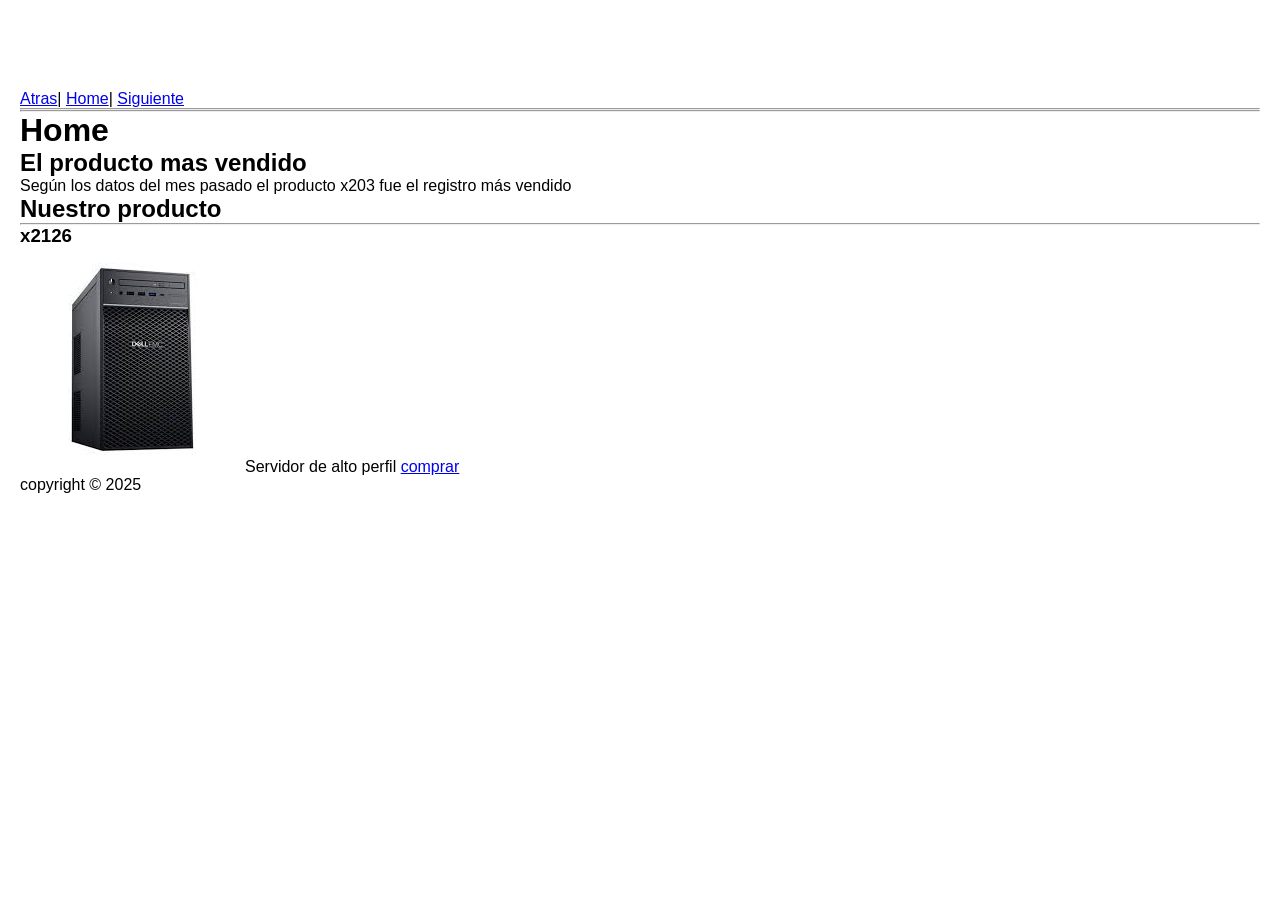
<file: src/main/resources/static/index.html>
<!DOCTYPE html>
<!--  Esto es un comentario -->
<html>
    <head>
        <title>TechShop</title>
        <meta charset="UTF-8">      
        <link href="css/estilos.css" rel="stylesheet" type="text/css"/>
        <link href="css/menu.css" rel="stylesheet" type="text/css"/>
    </head>
    <body>
        <header>
            <nav>
                <a href="ejemplo9.html">Atras</a>|
                <a href="index.html">Home</a>|
                <a href="ejemplo2.html">Siguiente</a><hr>
            </nav>
            <hr/>
            <h1>Home</h1>
        </header>
        <aside>
            <h2> El producto mas vendido</h2>
            <p> Según los datos del mes pasado el producto x203 fue el registro más vendido</p>
        </aside>
        <section>
            <h2>Nuestro producto</h2>
            <article>
                <hr>
                <h3>x2126</h3>
                    <figure>
                        <img src="[data-uri]" 
                        <figcaption>Servidor de alto perfil <a href = "#">comprar</a> </figcaption>
                    </figure>
            </article>
            
    <footer></footer>
    copyright &copy; 2025
    
    </body>
</html>
</file>
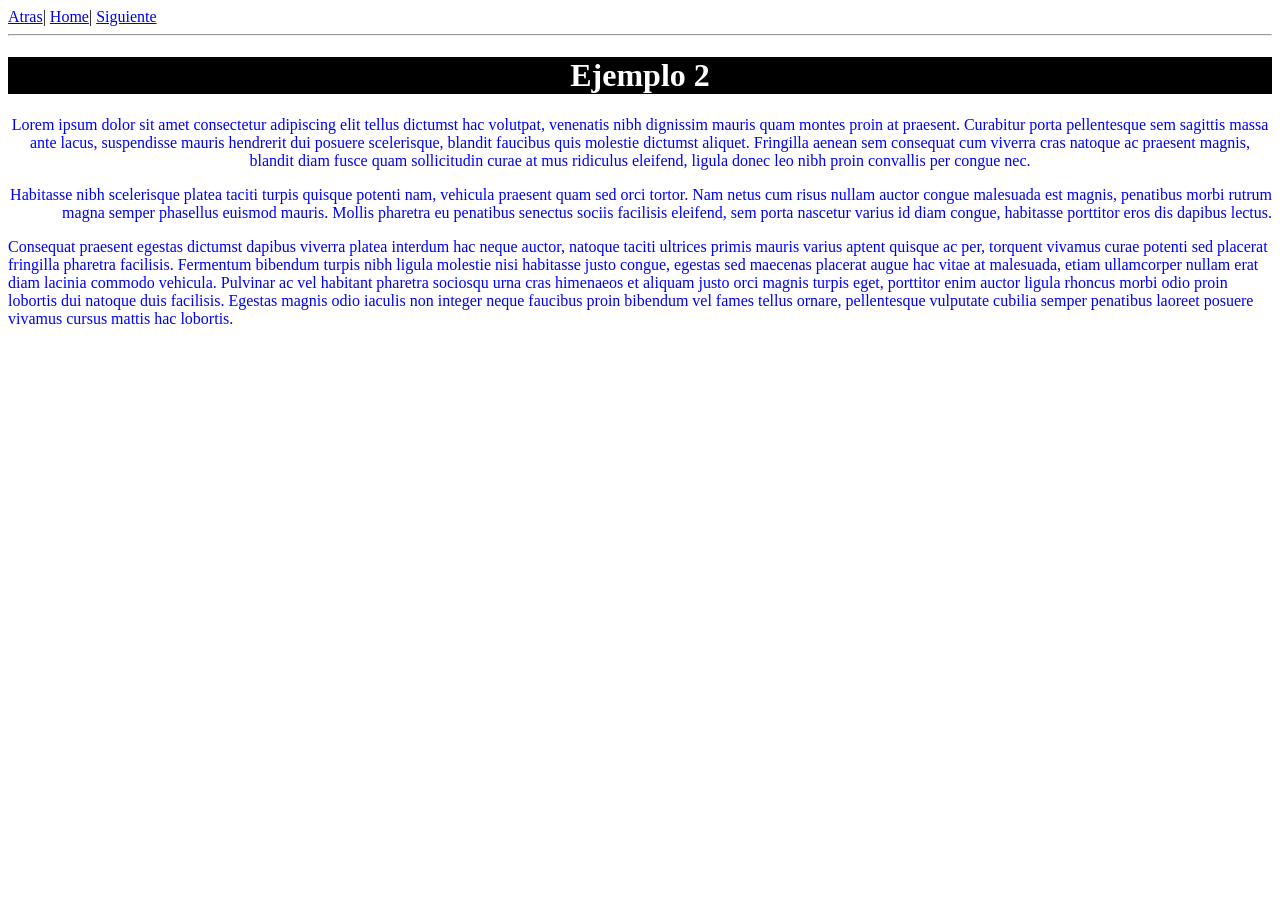
<file: src/main/resources/static/ejemplo2.html>
<!DOCTYPE html>
<!--  Esto es un comentario -->
<html>
    <head>
        <title>TechShop</title>
        <meta charset="UTF-8">        
    </head>
    <body>
        <a href="ejemplo8.html">Atras</a>|
        <a href="index.html">Home</a>|
        <a href="ejemplo3.html">Siguiente</a><hr>
        <h1 style="text-align: center;background-color: black;color: white">Ejemplo 2</h1>

        <div style="color: blue">
            <p style="text-align: center">Lorem ipsum dolor sit amet consectetur adipiscing elit tellus dictumst hac volutpat, venenatis nibh dignissim mauris quam montes proin at praesent. Curabitur porta pellentesque sem sagittis massa ante lacus, suspendisse mauris hendrerit dui posuere scelerisque, blandit faucibus quis molestie dictumst aliquet. Fringilla aenean sem consequat cum viverra cras natoque ac praesent magnis, blandit diam fusce quam sollicitudin curae at mus ridiculus eleifend, ligula donec leo nibh proin convallis per congue nec.</p>
            <p style="text-align: end">Habitasse nibh scelerisque platea taciti turpis quisque potenti nam, vehicula praesent quam sed orci tortor. Nam netus cum risus nullam auctor congue malesuada est magnis, penatibus morbi rutrum magna semper phasellus euismod mauris. Mollis pharetra eu penatibus senectus sociis facilisis eleifend, sem porta nascetur varius id diam congue, habitasse porttitor eros dis dapibus lectus.</p>
            <p>Consequat praesent egestas dictumst dapibus viverra platea interdum hac neque auctor, natoque taciti ultrices primis mauris varius aptent quisque ac per, torquent vivamus curae potenti sed placerat fringilla pharetra facilisis. Fermentum bibendum turpis nibh ligula molestie nisi habitasse justo congue, egestas sed maecenas placerat augue hac vitae at malesuada, etiam ullamcorper nullam erat diam lacinia commodo vehicula. Pulvinar ac vel habitant pharetra sociosqu urna cras himenaeos et aliquam justo orci magnis turpis eget, porttitor enim auctor ligula rhoncus morbi odio proin lobortis dui natoque duis facilisis. Egestas magnis odio iaculis non integer neque faucibus proin bibendum vel fames tellus ornare, pellentesque vulputate cubilia semper penatibus laoreet posuere vivamus cursus mattis hac lobortis.</p>
        </div>
    </body>
</html>
</file>
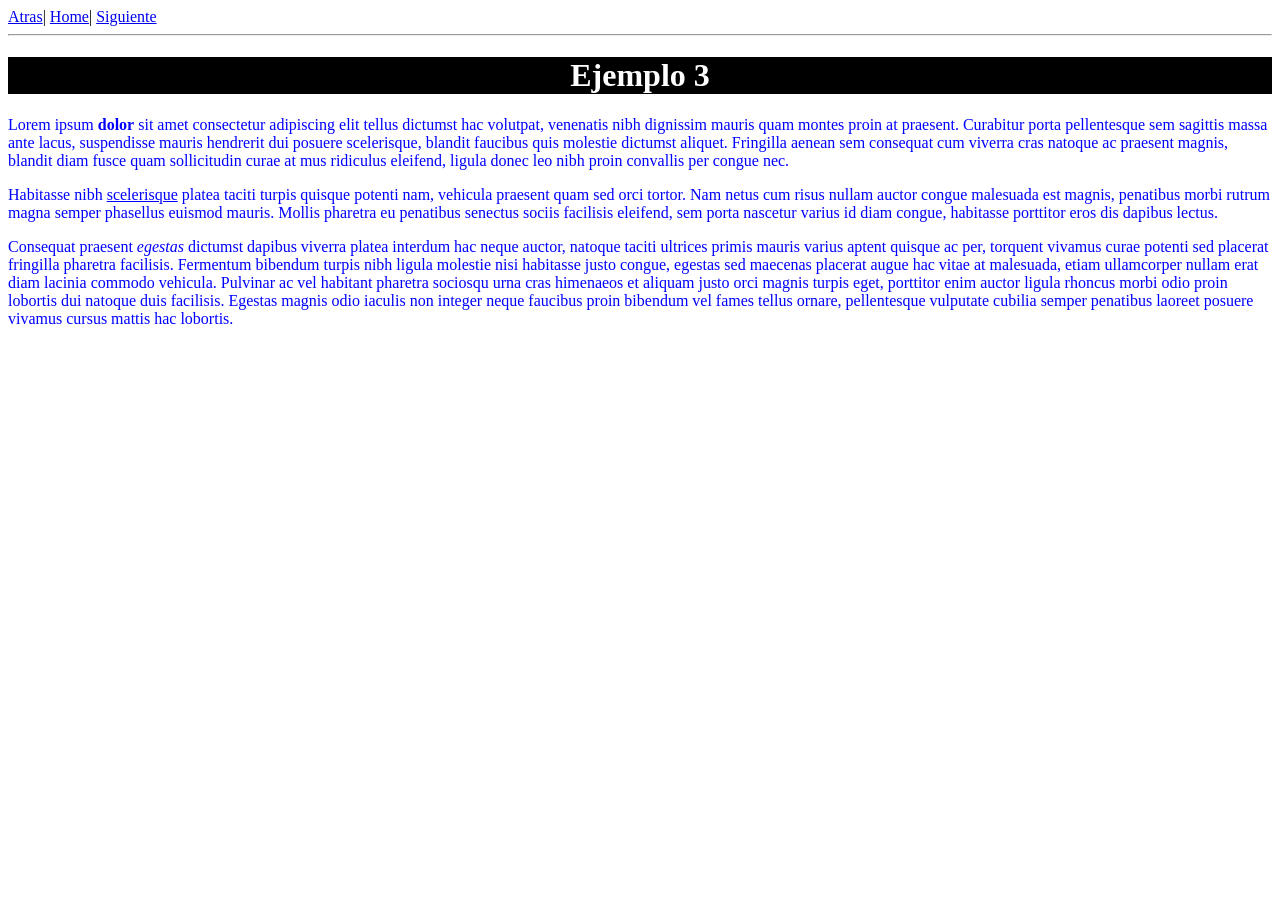
<file: src/main/resources/static/ejemplo3.html>
<!DOCTYPE html>
<!--  Esto es un comentario -->
<html>
    <head>
        <title>TechShop</title>
        <meta charset="UTF-8">        
    </head>
    <body>
        <a href="ejemplo3.html">Atras</a>|
        <a href="index.html">Home</a>|
        <a href="ejemplo5.html">Siguiente</a><hr>
        <h1 style="text-align: center;background-color: black;color: white">Ejemplo 3</h1>

        <div style="color: blue; text-align: left">
            <div>
                <p>Lorem ipsum <strong>dolor</strong> sit amet consectetur adipiscing elit tellus dictumst hac volutpat, venenatis nibh dignissim mauris quam montes proin at praesent. Curabitur porta pellentesque sem sagittis massa ante lacus, suspendisse mauris hendrerit dui posuere scelerisque, blandit faucibus quis molestie dictumst aliquet. Fringilla aenean sem consequat cum viverra cras natoque ac praesent magnis, blandit diam fusce quam sollicitudin curae at mus ridiculus eleifend, ligula donec leo nibh proin convallis per congue nec.</p>
                <p>Habitasse nibh <u>scelerisque</u> platea taciti turpis quisque potenti nam, vehicula praesent quam sed orci tortor. Nam netus cum risus nullam auctor congue malesuada est magnis, penatibus morbi rutrum magna semper phasellus euismod mauris. Mollis pharetra eu penatibus senectus sociis facilisis eleifend, sem porta nascetur varius id diam congue, habitasse porttitor eros dis dapibus lectus.</p>
                <p>Consequat praesent <i>egestas</i> dictumst dapibus viverra platea interdum hac neque auctor, natoque taciti ultrices primis mauris varius aptent quisque ac per, torquent vivamus curae potenti sed placerat fringilla pharetra facilisis. Fermentum bibendum turpis nibh ligula molestie nisi habitasse justo congue, egestas sed maecenas placerat augue hac vitae at malesuada, etiam ullamcorper nullam erat diam lacinia commodo vehicula. Pulvinar ac vel habitant pharetra sociosqu urna cras himenaeos et aliquam justo orci magnis turpis eget, porttitor enim auctor ligula rhoncus morbi odio proin lobortis dui natoque duis facilisis. Egestas magnis odio iaculis non integer neque faucibus proin bibendum vel fames tellus ornare, pellentesque vulputate cubilia semper penatibus laoreet posuere vivamus cursus mattis hac lobortis.</p>
            </div>
        </div>
    </body>
</html>
</file>
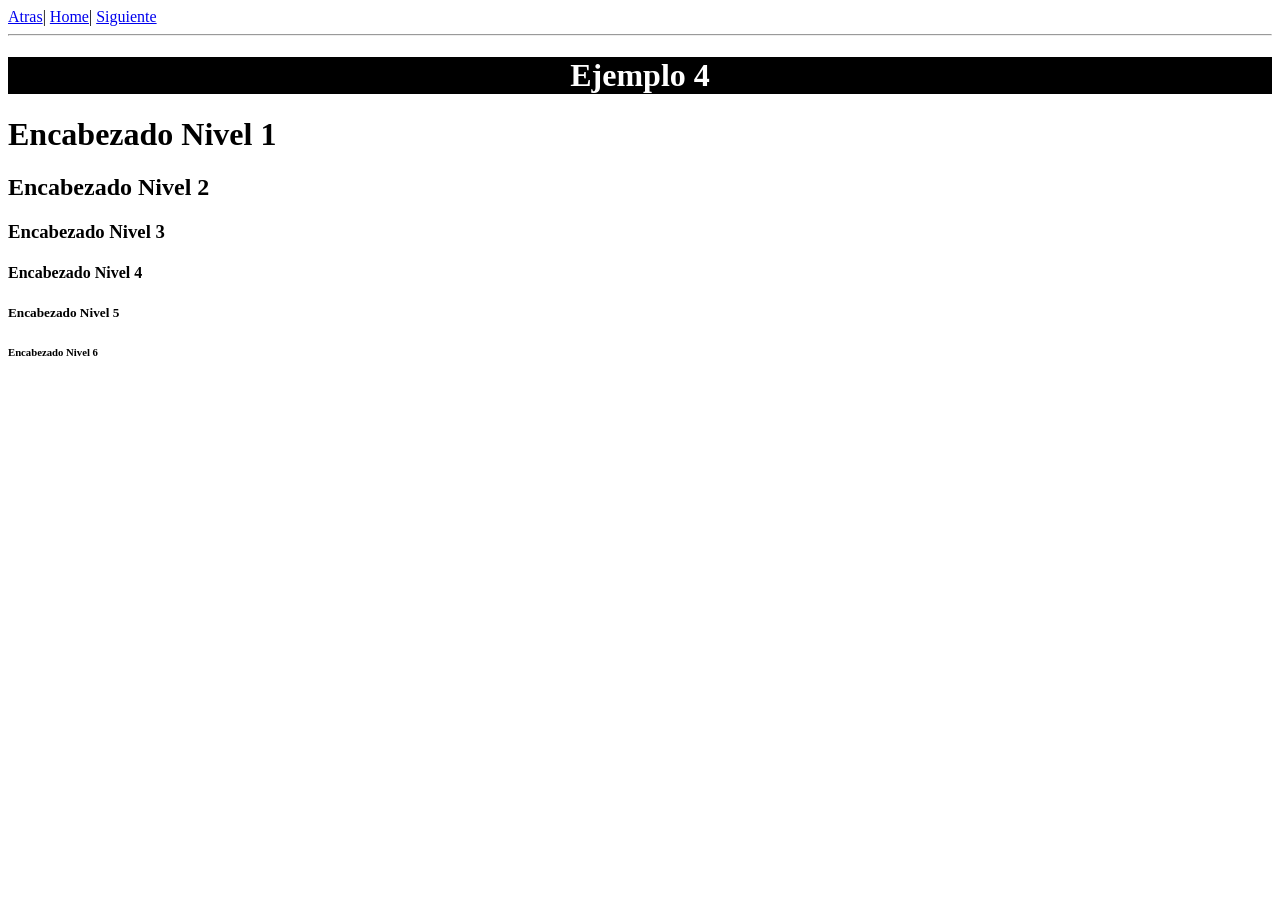
<file: src/main/resources/static/ejemplo4.html>
<!DOCTYPE html>
<!--  Esto es un comentario -->
<html>
    <head>
        <title>TechShop</title>
        <meta charset="UTF-8">        
    </head>
    <body>
                <a href="ejemplo8.html">Atras</a>|
        <a href="index.html">Home</a>|
        <a href="ejemplo2.html">Siguiente</a><hr>
        <h1 style="text-align: center;background-color: black;color: white">Ejemplo 4</h1>

        <h1>Encabezado Nivel 1</h1>
        <h2>Encabezado Nivel 2</h2>
        <h3>Encabezado Nivel 3</h3>
        <h4>Encabezado Nivel 4</h4>
        <h5>Encabezado Nivel 5</h5>
        <h6>Encabezado Nivel 6</h6>
    </body>
</html>
</file>
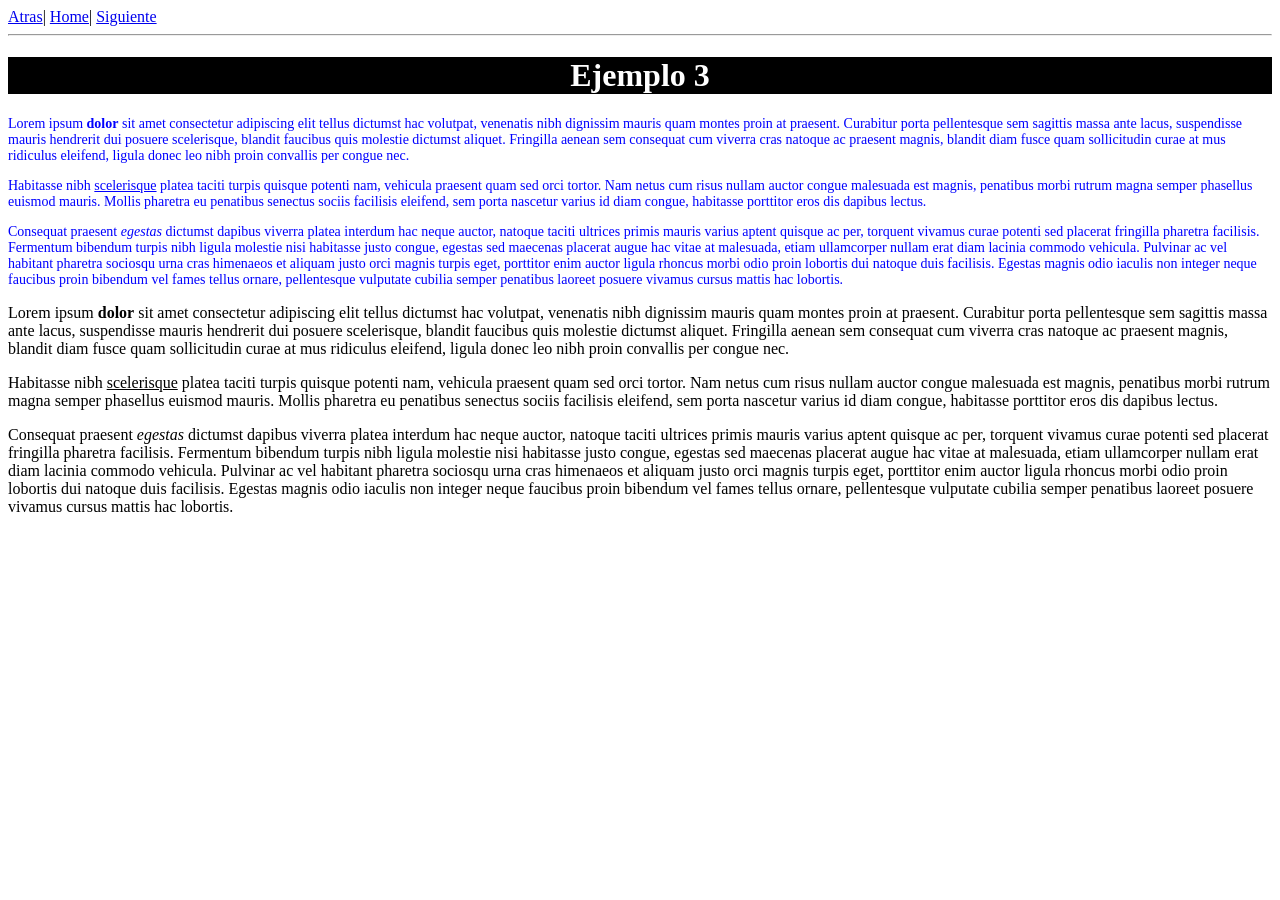
<file: src/main/resources/static/ejemplo5.html>
<!DOCTYPE html>
<!--  Esto es un comentario -->
<html>
    <head>
        <title>TechShop</title>
        <meta charset="UTF-8">        
    </head>
    <body>
        <a href="ejemplo4.html">Atras</a>|
        <a href="index.html">Home</a>|
        <a href="ejemplo6.html">Siguiente</a><hr>
        <h1 style="text-align: center;background-color: black;color: white">Ejemplo 3</h1>

        <div style="color: blue;font-family: Comic Sans MS;font-size: 14px">
            <p>Lorem ipsum <strong>dolor</strong> sit amet consectetur adipiscing elit tellus dictumst hac volutpat, venenatis nibh dignissim mauris quam montes proin at praesent. Curabitur porta pellentesque sem sagittis massa ante lacus, suspendisse mauris hendrerit dui posuere scelerisque, blandit faucibus quis molestie dictumst aliquet. Fringilla aenean sem consequat cum viverra cras natoque ac praesent magnis, blandit diam fusce quam sollicitudin curae at mus ridiculus eleifend, ligula donec leo nibh proin convallis per congue nec.</p>
            <p>Habitasse nibh <u>scelerisque</u> platea taciti turpis quisque potenti nam, vehicula praesent quam sed orci tortor. Nam netus cum risus nullam auctor congue malesuada est magnis, penatibus morbi rutrum magna semper phasellus euismod mauris. Mollis pharetra eu penatibus senectus sociis facilisis eleifend, sem porta nascetur varius id diam congue, habitasse porttitor eros dis dapibus lectus.</p>
            <p>Consequat praesent <i>egestas</i> dictumst dapibus viverra platea interdum hac neque auctor, natoque taciti ultrices primis mauris varius aptent quisque ac per, torquent vivamus curae potenti sed placerat fringilla pharetra facilisis. Fermentum bibendum turpis nibh ligula molestie nisi habitasse justo congue, egestas sed maecenas placerat augue hac vitae at malesuada, etiam ullamcorper nullam erat diam lacinia commodo vehicula. Pulvinar ac vel habitant pharetra sociosqu urna cras himenaeos et aliquam justo orci magnis turpis eget, porttitor enim auctor ligula rhoncus morbi odio proin lobortis dui natoque duis facilisis. Egestas magnis odio iaculis non integer neque faucibus proin bibendum vel fames tellus ornare, pellentesque vulputate cubilia semper penatibus laoreet posuere vivamus cursus mattis hac lobortis.</p>
        </div>

        <div>
            <p>Lorem ipsum <strong>dolor</strong> sit amet consectetur adipiscing elit tellus dictumst hac volutpat, venenatis nibh dignissim mauris quam montes proin at praesent. Curabitur porta pellentesque sem sagittis massa ante lacus, suspendisse mauris hendrerit dui posuere scelerisque, blandit faucibus quis molestie dictumst aliquet. Fringilla aenean sem consequat cum viverra cras natoque ac praesent magnis, blandit diam fusce quam sollicitudin curae at mus ridiculus eleifend, ligula donec leo nibh proin convallis per congue nec.</p>
            <p>Habitasse nibh <u>scelerisque</u> platea taciti turpis quisque potenti nam, vehicula praesent quam sed orci tortor. Nam netus cum risus nullam auctor congue malesuada est magnis, penatibus morbi rutrum magna semper phasellus euismod mauris. Mollis pharetra eu penatibus senectus sociis facilisis eleifend, sem porta nascetur varius id diam congue, habitasse porttitor eros dis dapibus lectus.</p>
            <p>Consequat praesent <i>egestas</i> dictumst dapibus viverra platea interdum hac neque auctor, natoque taciti ultrices primis mauris varius aptent quisque ac per, torquent vivamus curae potenti sed placerat fringilla pharetra facilisis. Fermentum bibendum turpis nibh ligula molestie nisi habitasse justo congue, egestas sed maecenas placerat augue hac vitae at malesuada, etiam ullamcorper nullam erat diam lacinia commodo vehicula. Pulvinar ac vel habitant pharetra sociosqu urna cras himenaeos et aliquam justo orci magnis turpis eget, porttitor enim auctor ligula rhoncus morbi odio proin lobortis dui natoque duis facilisis. Egestas magnis odio iaculis non integer neque faucibus proin bibendum vel fames tellus ornare, pellentesque vulputate cubilia semper penatibus laoreet posuere vivamus cursus mattis hac lobortis.</p>
        </div>
    </body>
</html>
</file>
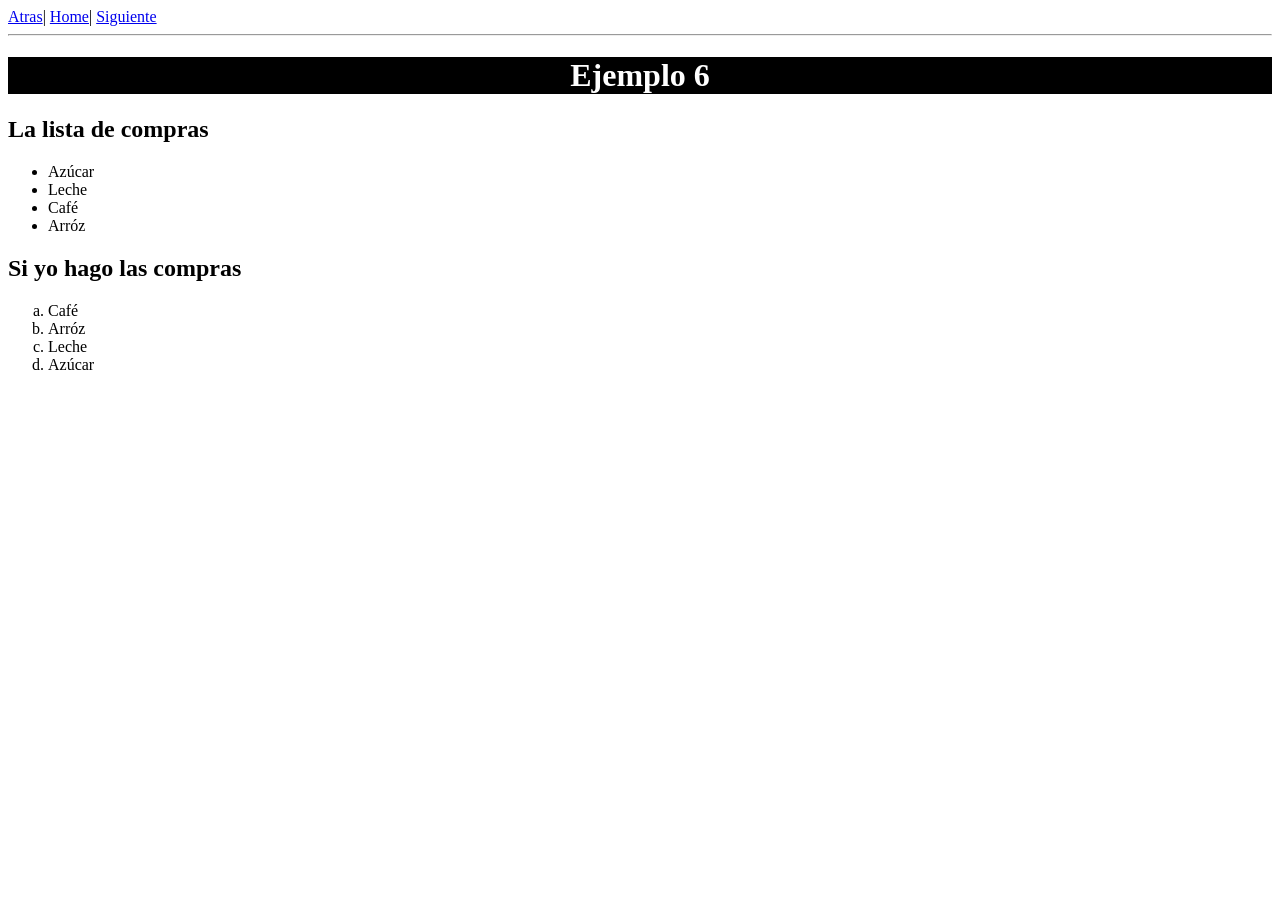
<file: src/main/resources/static/ejemplo6.html>
<!DOCTYPE html>
<!--  Esto es un comentario -->
<html>
    <head>
        <title>TechShop</title>
        <meta charset="UTF-8">        
    </head>
    <body>
                <a href="ejemplo5.html">Atras</a>|
        <a href="index.html">Home</a>|
        <a href="ejemplo7.html">Siguiente</a><hr>
        <h1 style="text-align: center;background-color: black;color: white">Ejemplo 6</h1>

        <h2>La lista de compras</h2>
        <ul>
            <li>Azúcar</li> 
            <li>Leche</li>
            <li>Café</li>
            <li>Arróz</li>
        </ul>

        <h2>Si yo hago las compras</h2>
        <ol type="a">
            <li>Café</li>
            <li>Arróz</li>             
            <li>Leche</li>
            <li>Azúcar</li>            
        </ol>

        
    </body>
</html>
</file>
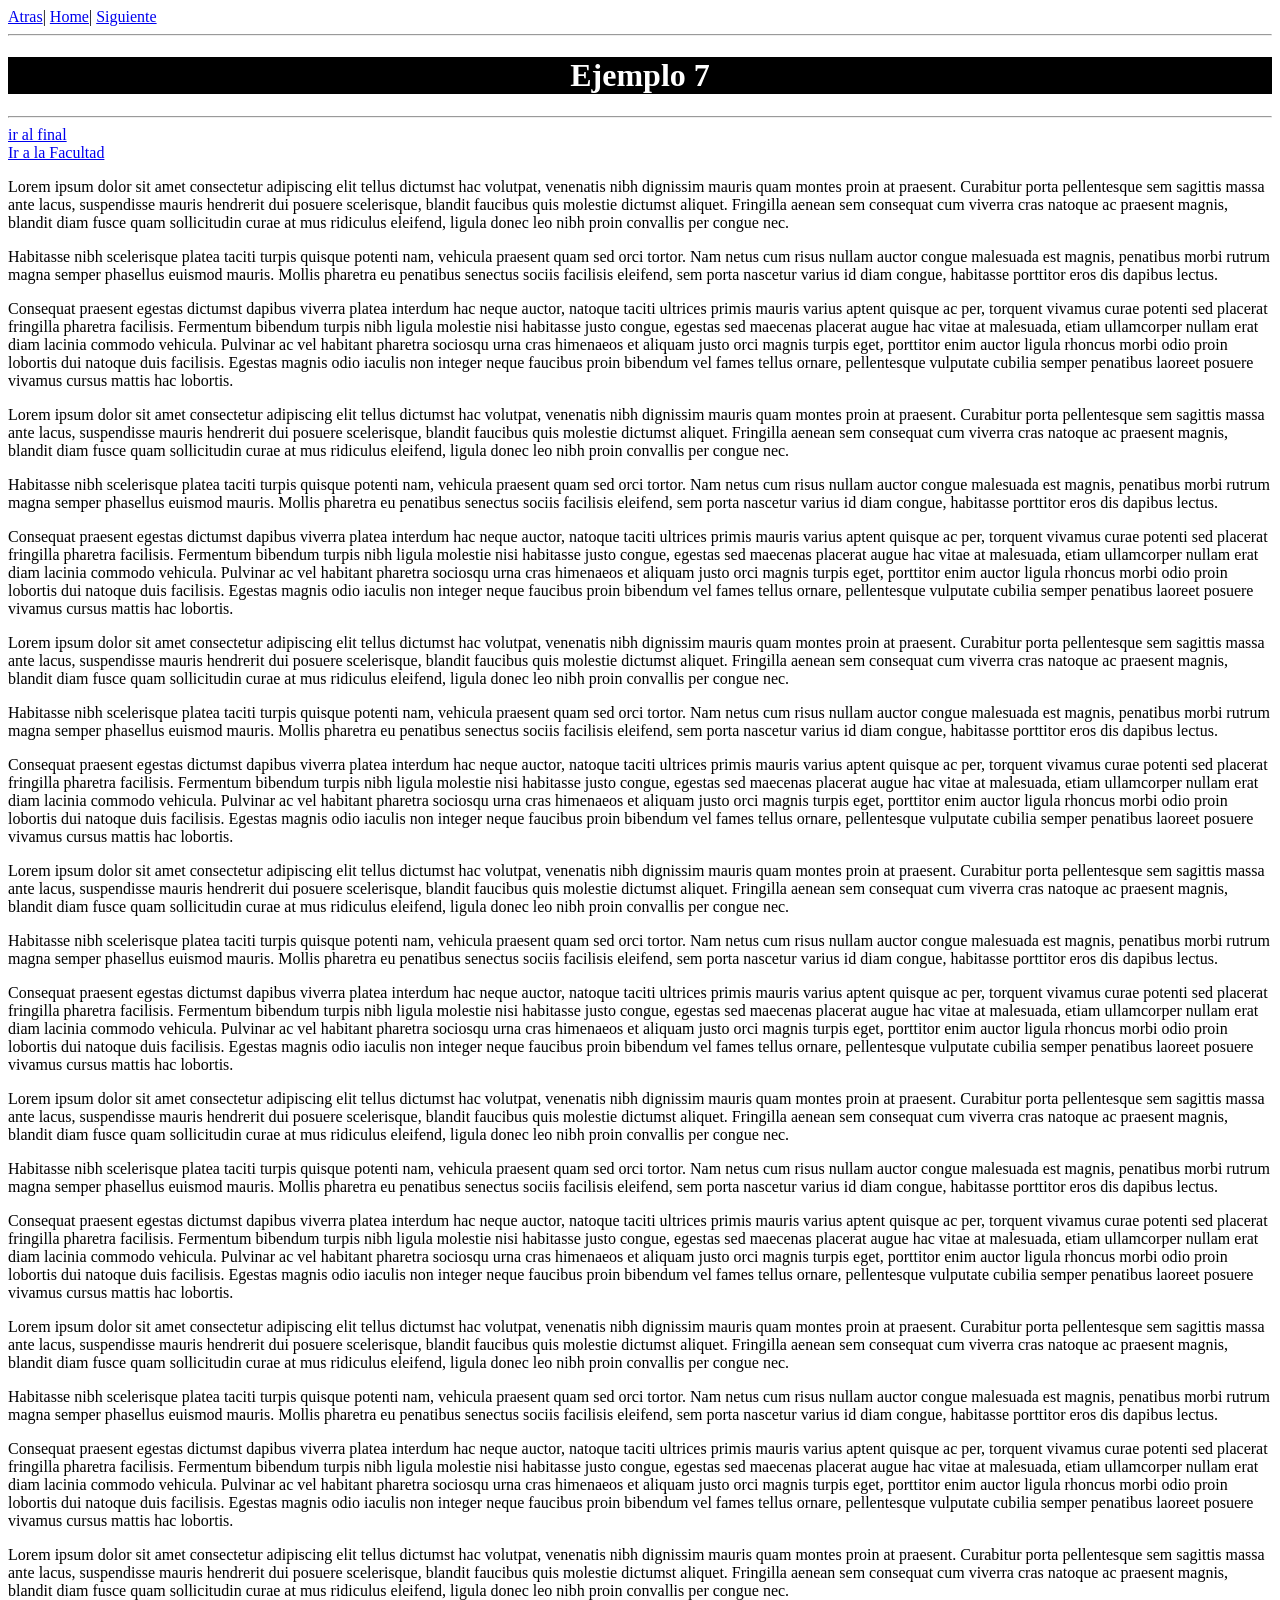
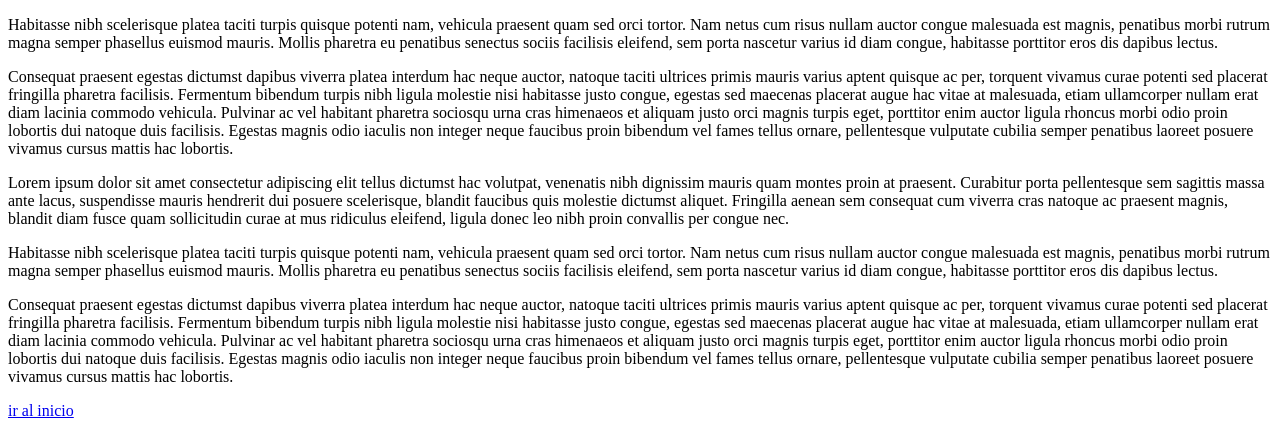
<file: src/main/resources/static/ejemplo7.html>
<!DOCTYPE html>
<!--  Esto es un comentario -->
<html>
    <head>
        <title>TechShop</title>
        <meta charset="UTF-8">        
    </head>
    <body>
        <a name="inicio"></a>
        <a href="ejemplo6.html">Atras</a>|
        <a href="index.html">Home</a>|
        <a href="ejemplo8.html">Siguiente</a><hr>
        <h1 style="text-align: center;background-color: black;color: white">Ejemplo 7</h1>
        <hr>
        <a href="#final">ir al final</a><br>
        <a href="https://sistemas.ufidelitas.ac.cr/" target="_blank">Ir a la Facultad</a>
        <p>Lorem ipsum dolor sit amet consectetur adipiscing elit tellus dictumst hac volutpat, venenatis nibh dignissim mauris quam montes proin at praesent. Curabitur porta pellentesque sem sagittis massa ante lacus, suspendisse mauris hendrerit dui posuere scelerisque, blandit faucibus quis molestie dictumst aliquet. Fringilla aenean sem consequat cum viverra cras natoque ac praesent magnis, blandit diam fusce quam sollicitudin curae at mus ridiculus eleifend, ligula donec leo nibh proin convallis per congue nec.</p>
        <p>Habitasse nibh scelerisque platea taciti turpis quisque potenti nam, vehicula praesent quam sed orci tortor. Nam netus cum risus nullam auctor congue malesuada est magnis, penatibus morbi rutrum magna semper phasellus euismod mauris. Mollis pharetra eu penatibus senectus sociis facilisis eleifend, sem porta nascetur varius id diam congue, habitasse porttitor eros dis dapibus lectus.</p>
        <p>Consequat praesent egestas dictumst dapibus viverra platea interdum hac neque auctor, natoque taciti ultrices primis mauris varius aptent quisque ac per, torquent vivamus curae potenti sed placerat fringilla pharetra facilisis. Fermentum bibendum turpis nibh ligula molestie nisi habitasse justo congue, egestas sed maecenas placerat augue hac vitae at malesuada, etiam ullamcorper nullam erat diam lacinia commodo vehicula. Pulvinar ac vel habitant pharetra sociosqu urna cras himenaeos et aliquam justo orci magnis turpis eget, porttitor enim auctor ligula rhoncus morbi odio proin lobortis dui natoque duis facilisis. Egestas magnis odio iaculis non integer neque faucibus proin bibendum vel fames tellus ornare, pellentesque vulputate cubilia semper penatibus laoreet posuere vivamus cursus mattis hac lobortis.</p>
        <p>Lorem ipsum dolor sit amet consectetur adipiscing elit tellus dictumst hac volutpat, venenatis nibh dignissim mauris quam montes proin at praesent. Curabitur porta pellentesque sem sagittis massa ante lacus, suspendisse mauris hendrerit dui posuere scelerisque, blandit faucibus quis molestie dictumst aliquet. Fringilla aenean sem consequat cum viverra cras natoque ac praesent magnis, blandit diam fusce quam sollicitudin curae at mus ridiculus eleifend, ligula donec leo nibh proin convallis per congue nec.</p>
        <p>Habitasse nibh scelerisque platea taciti turpis quisque potenti nam, vehicula praesent quam sed orci tortor. Nam netus cum risus nullam auctor congue malesuada est magnis, penatibus morbi rutrum magna semper phasellus euismod mauris. Mollis pharetra eu penatibus senectus sociis facilisis eleifend, sem porta nascetur varius id diam congue, habitasse porttitor eros dis dapibus lectus.</p>
        <p>Consequat praesent egestas dictumst dapibus viverra platea interdum hac neque auctor, natoque taciti ultrices primis mauris varius aptent quisque ac per, torquent vivamus curae potenti sed placerat fringilla pharetra facilisis. Fermentum bibendum turpis nibh ligula molestie nisi habitasse justo congue, egestas sed maecenas placerat augue hac vitae at malesuada, etiam ullamcorper nullam erat diam lacinia commodo vehicula. Pulvinar ac vel habitant pharetra sociosqu urna cras himenaeos et aliquam justo orci magnis turpis eget, porttitor enim auctor ligula rhoncus morbi odio proin lobortis dui natoque duis facilisis. Egestas magnis odio iaculis non integer neque faucibus proin bibendum vel fames tellus ornare, pellentesque vulputate cubilia semper penatibus laoreet posuere vivamus cursus mattis hac lobortis.</p>
        <p>Lorem ipsum dolor sit amet consectetur adipiscing elit tellus dictumst hac volutpat, venenatis nibh dignissim mauris quam montes proin at praesent. Curabitur porta pellentesque sem sagittis massa ante lacus, suspendisse mauris hendrerit dui posuere scelerisque, blandit faucibus quis molestie dictumst aliquet. Fringilla aenean sem consequat cum viverra cras natoque ac praesent magnis, blandit diam fusce quam sollicitudin curae at mus ridiculus eleifend, ligula donec leo nibh proin convallis per congue nec.</p>
        <p>Habitasse nibh scelerisque platea taciti turpis quisque potenti nam, vehicula praesent quam sed orci tortor. Nam netus cum risus nullam auctor congue malesuada est magnis, penatibus morbi rutrum magna semper phasellus euismod mauris. Mollis pharetra eu penatibus senectus sociis facilisis eleifend, sem porta nascetur varius id diam congue, habitasse porttitor eros dis dapibus lectus.</p>
        <p>Consequat praesent egestas dictumst dapibus viverra platea interdum hac neque auctor, natoque taciti ultrices primis mauris varius aptent quisque ac per, torquent vivamus curae potenti sed placerat fringilla pharetra facilisis. Fermentum bibendum turpis nibh ligula molestie nisi habitasse justo congue, egestas sed maecenas placerat augue hac vitae at malesuada, etiam ullamcorper nullam erat diam lacinia commodo vehicula. Pulvinar ac vel habitant pharetra sociosqu urna cras himenaeos et aliquam justo orci magnis turpis eget, porttitor enim auctor ligula rhoncus morbi odio proin lobortis dui natoque duis facilisis. Egestas magnis odio iaculis non integer neque faucibus proin bibendum vel fames tellus ornare, pellentesque vulputate cubilia semper penatibus laoreet posuere vivamus cursus mattis hac lobortis.</p>
        <p>Lorem ipsum dolor sit amet consectetur adipiscing elit tellus dictumst hac volutpat, venenatis nibh dignissim mauris quam montes proin at praesent. Curabitur porta pellentesque sem sagittis massa ante lacus, suspendisse mauris hendrerit dui posuere scelerisque, blandit faucibus quis molestie dictumst aliquet. Fringilla aenean sem consequat cum viverra cras natoque ac praesent magnis, blandit diam fusce quam sollicitudin curae at mus ridiculus eleifend, ligula donec leo nibh proin convallis per congue nec.</p>
        <p>Habitasse nibh scelerisque platea taciti turpis quisque potenti nam, vehicula praesent quam sed orci tortor. Nam netus cum risus nullam auctor congue malesuada est magnis, penatibus morbi rutrum magna semper phasellus euismod mauris. Mollis pharetra eu penatibus senectus sociis facilisis eleifend, sem porta nascetur varius id diam congue, habitasse porttitor eros dis dapibus lectus.</p>
        <p>Consequat praesent egestas dictumst dapibus viverra platea interdum hac neque auctor, natoque taciti ultrices primis mauris varius aptent quisque ac per, torquent vivamus curae potenti sed placerat fringilla pharetra facilisis. Fermentum bibendum turpis nibh ligula molestie nisi habitasse justo congue, egestas sed maecenas placerat augue hac vitae at malesuada, etiam ullamcorper nullam erat diam lacinia commodo vehicula. Pulvinar ac vel habitant pharetra sociosqu urna cras himenaeos et aliquam justo orci magnis turpis eget, porttitor enim auctor ligula rhoncus morbi odio proin lobortis dui natoque duis facilisis. Egestas magnis odio iaculis non integer neque faucibus proin bibendum vel fames tellus ornare, pellentesque vulputate cubilia semper penatibus laoreet posuere vivamus cursus mattis hac lobortis.</p>
        <p>Lorem ipsum dolor sit amet consectetur adipiscing elit tellus dictumst hac volutpat, venenatis nibh dignissim mauris quam montes proin at praesent. Curabitur porta pellentesque sem sagittis massa ante lacus, suspendisse mauris hendrerit dui posuere scelerisque, blandit faucibus quis molestie dictumst aliquet. Fringilla aenean sem consequat cum viverra cras natoque ac praesent magnis, blandit diam fusce quam sollicitudin curae at mus ridiculus eleifend, ligula donec leo nibh proin convallis per congue nec.</p>
        <p>Habitasse nibh scelerisque platea taciti turpis quisque potenti nam, vehicula praesent quam sed orci tortor. Nam netus cum risus nullam auctor congue malesuada est magnis, penatibus morbi rutrum magna semper phasellus euismod mauris. Mollis pharetra eu penatibus senectus sociis facilisis eleifend, sem porta nascetur varius id diam congue, habitasse porttitor eros dis dapibus lectus.</p>
        <p>Consequat praesent egestas dictumst dapibus viverra platea interdum hac neque auctor, natoque taciti ultrices primis mauris varius aptent quisque ac per, torquent vivamus curae potenti sed placerat fringilla pharetra facilisis. Fermentum bibendum turpis nibh ligula molestie nisi habitasse justo congue, egestas sed maecenas placerat augue hac vitae at malesuada, etiam ullamcorper nullam erat diam lacinia commodo vehicula. Pulvinar ac vel habitant pharetra sociosqu urna cras himenaeos et aliquam justo orci magnis turpis eget, porttitor enim auctor ligula rhoncus morbi odio proin lobortis dui natoque duis facilisis. Egestas magnis odio iaculis non integer neque faucibus proin bibendum vel fames tellus ornare, pellentesque vulputate cubilia semper penatibus laoreet posuere vivamus cursus mattis hac lobortis.</p>
        <p>Lorem ipsum dolor sit amet consectetur adipiscing elit tellus dictumst hac volutpat, venenatis nibh dignissim mauris quam montes proin at praesent. Curabitur porta pellentesque sem sagittis massa ante lacus, suspendisse mauris hendrerit dui posuere scelerisque, blandit faucibus quis molestie dictumst aliquet. Fringilla aenean sem consequat cum viverra cras natoque ac praesent magnis, blandit diam fusce quam sollicitudin curae at mus ridiculus eleifend, ligula donec leo nibh proin convallis per congue nec.</p>
        <p>Habitasse nibh scelerisque platea taciti turpis quisque potenti nam, vehicula praesent quam sed orci tortor. Nam netus cum risus nullam auctor congue malesuada est magnis, penatibus morbi rutrum magna semper phasellus euismod mauris. Mollis pharetra eu penatibus senectus sociis facilisis eleifend, sem porta nascetur varius id diam congue, habitasse porttitor eros dis dapibus lectus.</p>
        <p>Consequat praesent egestas dictumst dapibus viverra platea interdum hac neque auctor, natoque taciti ultrices primis mauris varius aptent quisque ac per, torquent vivamus curae potenti sed placerat fringilla pharetra facilisis. Fermentum bibendum turpis nibh ligula molestie nisi habitasse justo congue, egestas sed maecenas placerat augue hac vitae at malesuada, etiam ullamcorper nullam erat diam lacinia commodo vehicula. Pulvinar ac vel habitant pharetra sociosqu urna cras himenaeos et aliquam justo orci magnis turpis eget, porttitor enim auctor ligula rhoncus morbi odio proin lobortis dui natoque duis facilisis. Egestas magnis odio iaculis non integer neque faucibus proin bibendum vel fames tellus ornare, pellentesque vulputate cubilia semper penatibus laoreet posuere vivamus cursus mattis hac lobortis.</p>
        <p>Lorem ipsum dolor sit amet consectetur adipiscing elit tellus dictumst hac volutpat, venenatis nibh dignissim mauris quam montes proin at praesent. Curabitur porta pellentesque sem sagittis massa ante lacus, suspendisse mauris hendrerit dui posuere scelerisque, blandit faucibus quis molestie dictumst aliquet. Fringilla aenean sem consequat cum viverra cras natoque ac praesent magnis, blandit diam fusce quam sollicitudin curae at mus ridiculus eleifend, ligula donec leo nibh proin convallis per congue nec.</p>
        <p>Habitasse nibh scelerisque platea taciti turpis quisque potenti nam, vehicula praesent quam sed orci tortor. Nam netus cum risus nullam auctor congue malesuada est magnis, penatibus morbi rutrum magna semper phasellus euismod mauris. Mollis pharetra eu penatibus senectus sociis facilisis eleifend, sem porta nascetur varius id diam congue, habitasse porttitor eros dis dapibus lectus.</p>
        <p>Consequat praesent egestas dictumst dapibus viverra platea interdum hac neque auctor, natoque taciti ultrices primis mauris varius aptent quisque ac per, torquent vivamus curae potenti sed placerat fringilla pharetra facilisis. Fermentum bibendum turpis nibh ligula molestie nisi habitasse justo congue, egestas sed maecenas placerat augue hac vitae at malesuada, etiam ullamcorper nullam erat diam lacinia commodo vehicula. Pulvinar ac vel habitant pharetra sociosqu urna cras himenaeos et aliquam justo orci magnis turpis eget, porttitor enim auctor ligula rhoncus morbi odio proin lobortis dui natoque duis facilisis. Egestas magnis odio iaculis non integer neque faucibus proin bibendum vel fames tellus ornare, pellentesque vulputate cubilia semper penatibus laoreet posuere vivamus cursus mattis hac lobortis.</p>
        <p>Lorem ipsum dolor sit amet consectetur adipiscing elit tellus dictumst hac volutpat, venenatis nibh dignissim mauris quam montes proin at praesent. Curabitur porta pellentesque sem sagittis massa ante lacus, suspendisse mauris hendrerit dui posuere scelerisque, blandit faucibus quis molestie dictumst aliquet. Fringilla aenean sem consequat cum viverra cras natoque ac praesent magnis, blandit diam fusce quam sollicitudin curae at mus ridiculus eleifend, ligula donec leo nibh proin convallis per congue nec.</p>
        <p>Habitasse nibh scelerisque platea taciti turpis quisque potenti nam, vehicula praesent quam sed orci tortor. Nam netus cum risus nullam auctor congue malesuada est magnis, penatibus morbi rutrum magna semper phasellus euismod mauris. Mollis pharetra eu penatibus senectus sociis facilisis eleifend, sem porta nascetur varius id diam congue, habitasse porttitor eros dis dapibus lectus.</p>
        <p>Consequat praesent egestas dictumst dapibus viverra platea interdum hac neque auctor, natoque taciti ultrices primis mauris varius aptent quisque ac per, torquent vivamus curae potenti sed placerat fringilla pharetra facilisis. Fermentum bibendum turpis nibh ligula molestie nisi habitasse justo congue, egestas sed maecenas placerat augue hac vitae at malesuada, etiam ullamcorper nullam erat diam lacinia commodo vehicula. Pulvinar ac vel habitant pharetra sociosqu urna cras himenaeos et aliquam justo orci magnis turpis eget, porttitor enim auctor ligula rhoncus morbi odio proin lobortis dui natoque duis facilisis. Egestas magnis odio iaculis non integer neque faucibus proin bibendum vel fames tellus ornare, pellentesque vulputate cubilia semper penatibus laoreet posuere vivamus cursus mattis hac lobortis.</p>
        <a href="#inicio">ir al inicio</a>
        <a name="final"></a>
    </body>
</html>
</file>
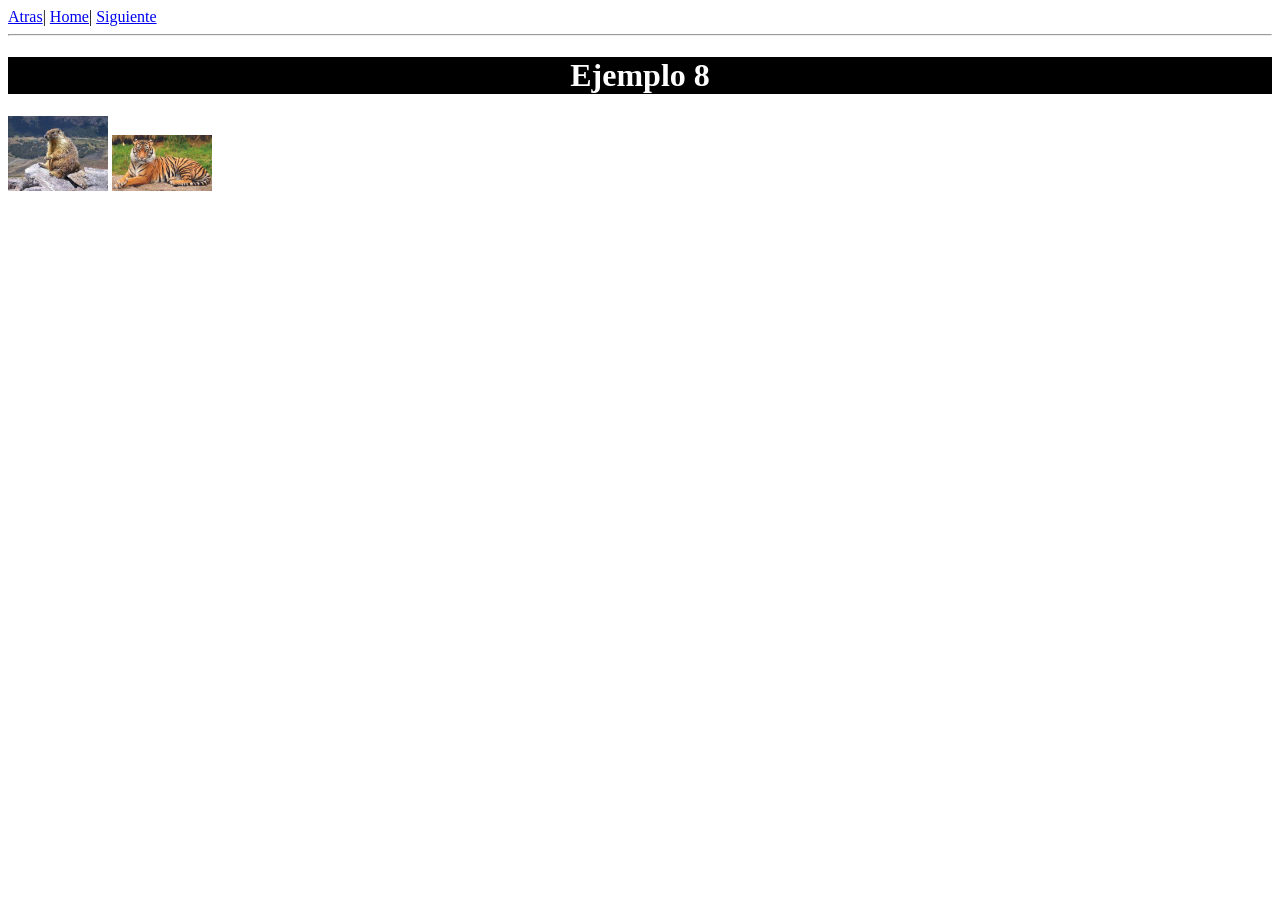
<file: src/main/resources/static/ejemplo8.html>
<!DOCTYPE html>
<!--  Esto es un comentario -->
<html>
    <head>
        <title>TechShop</title>
        <meta charset="UTF-8">        
    </head>
    <body>
        <a href="ejemplo7.html">Atras</a>|
        <a href="index.html">Home</a>|
        <a href="ejemplo2.html">Siguiente</a><hr>
        <h1 style="text-align: center;background-color: black;color: white">Ejemplo 8</h1>
        <img src="img/marmota.jpg" width="100" alt=""/>
        <img src="img/tigre.jpg" width="100" alt=""/>

    </body>
</html>
</file>
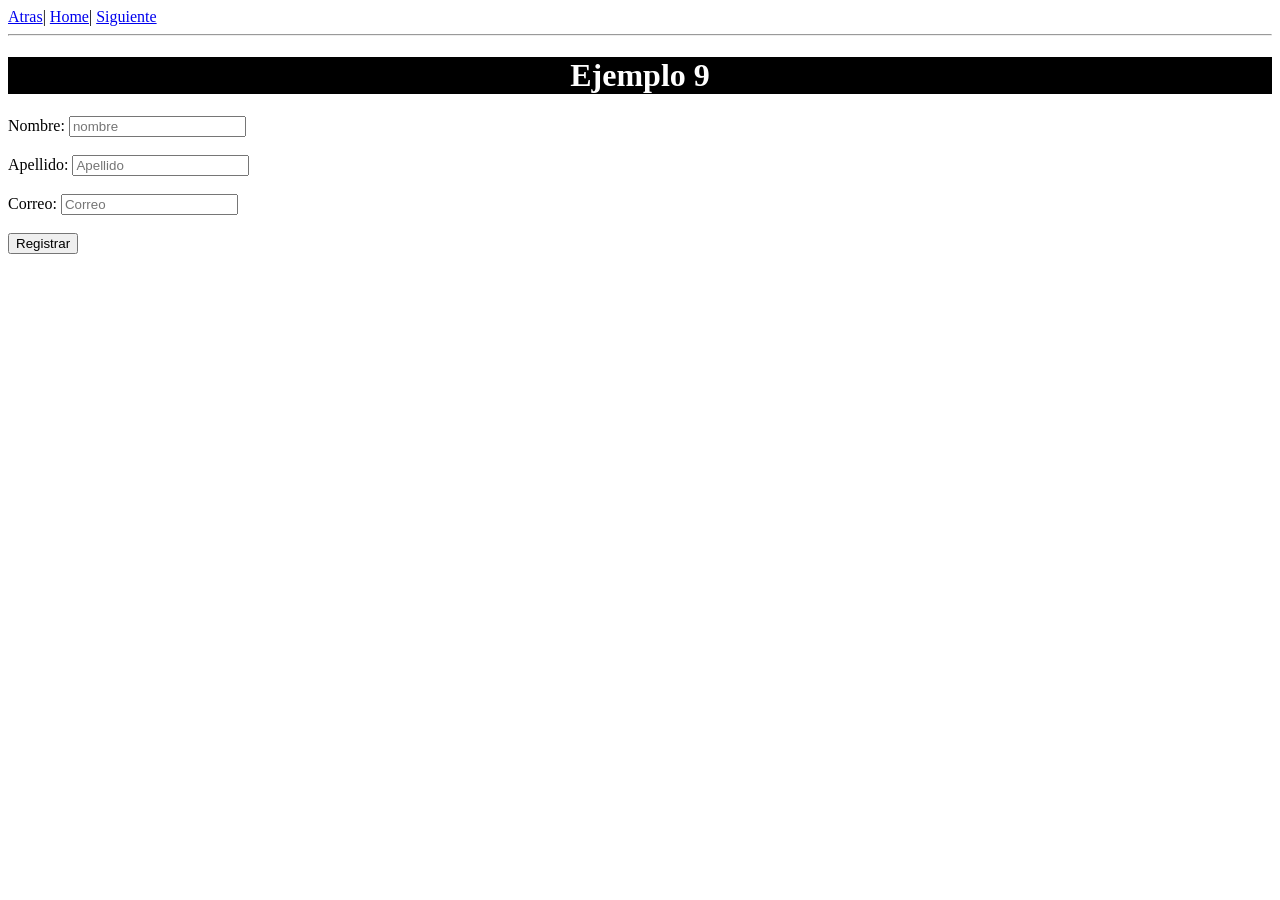
<file: src/main/resources/static/ejemplo9.html>
<!DOCTYPE html>
<!--  Esto es un comentario -->
<html>
    <head>
        <title>TechShop</title>
        <meta charset="UTF-8">        
    </head>
    <body>
        <a href="ejemplo8.html">Atras</a>|
        <a href="index.html">Home</a>|
        <a href="ejemplo2.html">Siguiente</a><hr>
        <h1 style="text-align: center;background-color: black;color: white">Ejemplo 9</h1>

        
        </form action="#" method="POST">
        <label>Nombre: </label>
        <input placeholder= "nombre" Digite su nombre"  name="  nombre" value="" size="20" />
        <br>
        <br>
        <label>Apellido: </label>
        <input placeholder= "Apellido" Digite su apellido"  name="  apellido" value="" size="20" />
        <br>
        <br>
        <label>Correo: </label>
        <input placeholder="Correo" Digite su correo"  name="  email" value="" size="20" />
        <br>
        <br>
        <input type="submit" value="Registrar"/>
        <br>
        </form>

    </body>
</html>
</file>
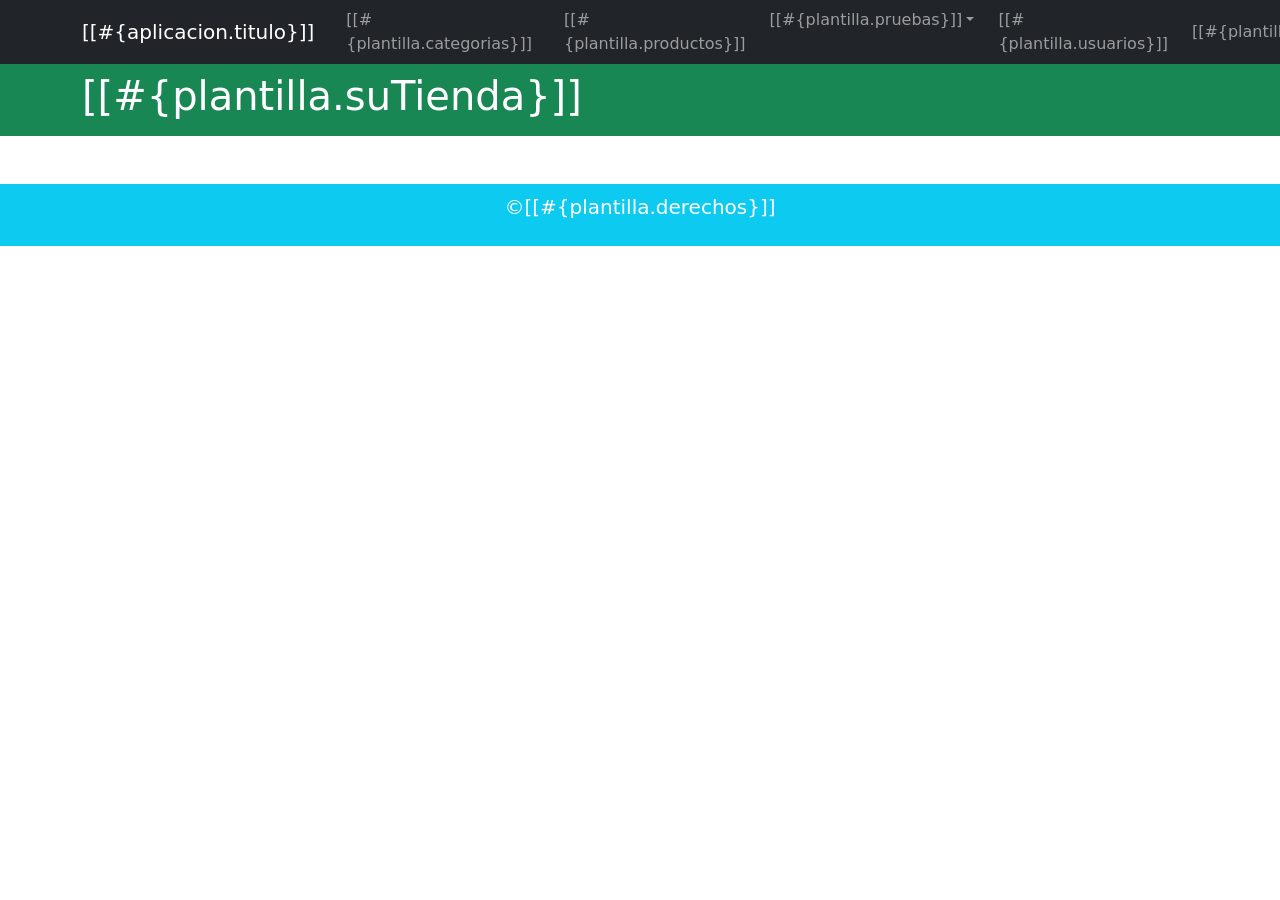
<file: src/main/resources/templates/layout/plantilla.html>
<!DOCTYPE html>
<html xmlns="http://www.w3.org/1999/xhtml"
      xmlns:th="http://www.thymeleaf.org">
    <head th:fragment="head">
        <title>Techshop</title>
        <meta charset="UTF-8"/>
        
        <link href="https://cdn.jsdelivr.net/npm/bootstrap@5.3.6/dist/css/bootstrap.min.css" rel="stylesheet" integrity="sha384-4Q6Gf2aSP4eDXB8Miphtr37CMZZQ5oXLH2yaXMJ2w8e2ZtHTl7GptT4jmndRuHDT" crossorigin="anonymous">
        <link th:href="@{/webjars/font-awesome/css/all.css}" rel="stylesheet"/>
        <script th:src="@{/webjars/jquery/jquery.min.js}"></script>
        <script th:src="@{/webjars/popper.js/umd/popper.min.js}"></script>
        <script th:src="@{/webjars/bootstrap/js/bootstrap.min.js}"></script>  
        <script th:src="@{/js/rutinas.js}"></script>
    </head>
    <body>
        <header th:fragment="header" class="header">
            <nav class="navbar navbar-expand-sm navbar-dark bg-dark p-0">
                <div class="container">
                    <a th:href="@{/}" class="navbar-brand">[[#{aplicacion.titulo}]]</a>
                    <button class="navbar-toggler" data-bs-toggle="collapse" data-bs-target="#navbarCollapse">
                        <span class="navbar-toggler-icon"></span>
                    </button>
                    <div class="collapse navbar-collapse justify-content-between" id="navbarCollapse">
                        <ul class="navbar-nav">
                            <li class="nav-item px-2"><a class="nav-link" th:href="@{/categoria/listado}">[[#{plantilla.categorias}]]</a></li>
                            <li class="nav-item px-2"><a class="nav-link" th:href="@{/producto/listado}">[[#{plantilla.productos}]]</a></li>                           
                            <li class="nav-item dropdown">
                                <a class="nav-link dropdown-toggle" 
                                   data-bs-toggle="dropdown" 
                                   href="#" 
                                   role="button" 
                                   aria-expanded="false">[[#{plantilla.pruebas}]]</a>
                                <ul class="dropdown-menu dropdown-menu-dark">
                                    <li><a class="dropdown-item"  th:href="@{/pruebas/listado}">[[#{plantilla.asociaciones}]]</a></li>
                                    <li><a class="dropdown-item"  th:href="@{/pruebas/listado2}">[[#{plantilla.consultas}]]</a></li>
                                </ul>
                            </li>
                            <li class="nav-item px-2"><a class="nav-link" th:href="@{/usuario/listado}">[[#{plantilla.usuarios}]]</a></li>
                        </ul>
                        <ul class="navbar-nav">
                            <li class="nav-item dropdown">
                                <a class="nav-link dropdown-toggle" data-bs-toggle="dropdown" href="#" role="button" aria-expanded="false">[[#{plantilla.idioma}]]</a>
                                <ul class="dropdown-menu dropdown-menu-dark">
                                    <li><a class="dropdown-item"  th:href="@{/(lang=es)}">ES</a></li>
                                    <li><a class="dropdown-item" th:href="@{/(lang=en)}">EN</a></li>
                                </ul>
                            </li>
                        </ul>
                    </div>
                </div>
            </nav>
            <section id="main-header" class="py-2 bg-success text-white">
                <div class="container">
                    <div class="row">
                        <div class="col-md-6">
                            <h1><i class="fas fa-cog"></i> [[#{plantilla.suTienda}]]</h1>
                        </div>
                    </div>
                </div>
            </section>
        </header>  
        <footer th:fragment="footer" class="bg-info text-white mt-5 p-2">
            <div class="container">
                <div class="col">
                    <p class="lead text-center">
                        &COPY;[[#{plantilla.derechos}]]
                    </p>
                </div>
            </div>
        </footer>
    </body>
</html>
</file>
<file: src/main/resources/static/css/estilos.css>
*{
    margin:0;
    box-sizing: border-box;
  
}

body{
    font-family:sans-serif;
    padding:90px 20px 0;
    box-sizing: border-box;
}

.aside {
    position: fixed;
    background-color: aquamarine;    
    top: 20%;
    left: 0;  
    width: 20%;
    height: 75%;    
}

.section {
    overflow-y: scroll;
    position: fixed;
    background-color: bisque;    
    top: 20%;
    left: 20%;
    width: 80%;
    height: 75%;
}

.footer {
    position: fixed;
    left: 0;
    bottom: 0;
    height: 5%;
    width: 100%;        
    text-align: center;
    background-color: yellow;
}


tbody tr:nth-child(odd) {
    background-color: blue;
    color: white
}

tbody tr:nth-child(even) {
    background-color: black;
    color: white
}
</file>
<file: src/main/resources/static/css/menu.css>
.header{
    background-color: #076AF0;
    height: 80px;
    position: fixed;
    width:100%;
    top:0;
    left:0;
}

.nav{
    display: flex;
    justify-content: space-between;
    margin:0 auto;
}

.nav-link{
    color:white;
    text-decoration: none;
}

.logo{
    font-size: 30px;
    font-weight: bold;
    padding: 0 40px;
    line-height: 80px;
}

.nav-menu{
    display: flex;
    margin-right: 40px;
    list-style: none;
    line-height: 80px;
}

.nav-menu-item{
    font-size: 18px;
    margin: 0 10px;
}

.nav-menu-link{
    padding: 8px 12px;
    border-radius: 10px;
}

.nav-menu-link:hover{
    background-color: #024070;
    padding: 8px 12px;
    border-radius: 10px;
    transition: 0.5s;
}
</file>
